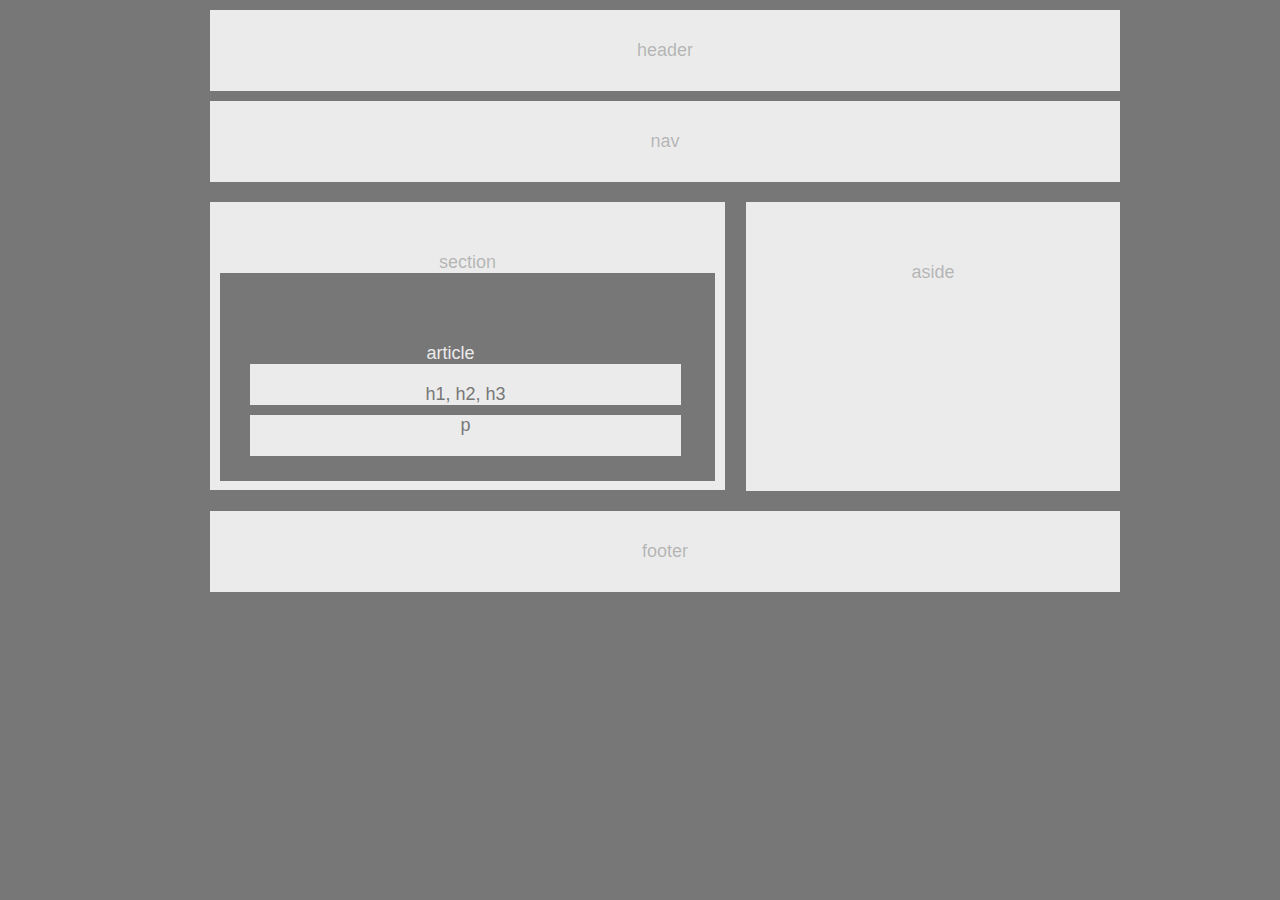
<file: index.html>
<!DOCTYPE html>
<html lang="en-us">
<head>
  <meta charset="UTF-8">
  <title>Homework One</title>
 <link rel="stylesheet" type="text/css" href="style.css">
  <!-- <link rel="stylesheet" type="text/css" href="reset.css"> -->

</head>
<body>
<!--Not sure why my text color isn't changing to better match what was provided. Also, my h1,h2,h3 and p parts aren't aligning correctly-->

    <div class="wrapper">
        <div id="header">header</div>
        <div id="nav">nav</div>
        <div id="section">section
          <div id="article">article
            <div id="h1">h1, h2, h3</div>
            <div id="p">p</div>
          </div>
        </div>
        <div id="aside">aside</div>
        <div id="footer">footer</div>
    </div>

</body>
</html>
</file>
<file: style.css>
body{
    background-color:#777;
}

.wrapper{
    position:center;
    margin:auto;
    max-width:960px;
}

#header{
    margin:auto;
    padding:30px;
    text-align: center;
    margin-top:10px;
    margin-left:50px;
    margin-bottom:10px;
    background-color:#ebebeb;
    color:#7777;
    font-family: 'Arial', 'Helvetica Neue', Helvetica, sans-serif;
    font-size: 18px;
}

#nav{
    margin:auto;
    padding:30px;
    text-align:center;
    margin-left: 50px;
    margin-bottom:20px;
    background-color:#ebebeb;
    color:#7777;
    font-family: 'Arial', 'Helvetica Neue', Helvetica, sans-serif;
    font-size: 18px;
}

#aside{
    margin:auto;
    padding-top:60px;
    padding-left:7px;
    padding-right:7px;
    padding-bottom:208px;
    text-align:center;
    background-color:#ebebeb;
    float:right;
    font-family: 'Arial', 'Helvetica Neue', Helvetica, sans-serif;
    color:#7777;
    margin-bottom:20px;
    width:360px;
    font-size: 18px;

}

#section{
    margin:auto;
    padding-top:50px;
    padding-right:10px;
    padding-bottom:28px;
    padding-left:10px;
    margin-left:50px;
    margin-bottom: 20px;
    margin-right:20px;
    background-color:#ebebeb;
    text-align:center;
    font-family: 'Arial', 'Helvetica Neue', Helvetica, sans-serif;
    color:#7777;
    float:left;
    width:495px;
    height:210px;
    font-size: 18px;

}

#h1{
    margin:auto;
    padding-left:45px;
    padding-top:20px;
    padding-right:45px;
    margin-left:30px;
    font-family: 'Arial', 'Helvetica Neue', Helvetica, sans-serif;
    background-color:#ebebeb;
    color:#7777;
    margin-bottom:10px;
    text-align: center;
    color:#777;
    font-size: 18px;
}

#article{
    margin:auto;
    padding-top:70px;
    padding-bottom:15px;
    padding-right:34px;
    background-color:#777;
    color:#ebebeb;
    font-family: 'Arial', 'Helvetica Neue', Helvetica, sans-serif;
    text-align:center;
    font-size: 18px;
}

#p{
    margin:auto;
    background-color:#ebebeb;
    font-family: 'Arial', 'Helvetica Neue', Helvetica, sans-serif;
    padding-right: 45px;
    padding-left:45px;
    padding-bottom:20px;
    text-align:center;
    margin-left:30px;
    margin-bottom:10px;
    color:#777;
    font-size: 18px;
}

#footer{
    margin:auto;
    clear:both;
    padding:30px;
    text-align:center;
    margin-top:20px;
    margin-left: 50px;
    margin-bottom:20px;
    background-color:#ebebeb;
    color:#7777;
    font-family: 'Arial', 'Helvetica Neue', Helvetica, sans-serif;
    font-size: 18px;
}
</file>
